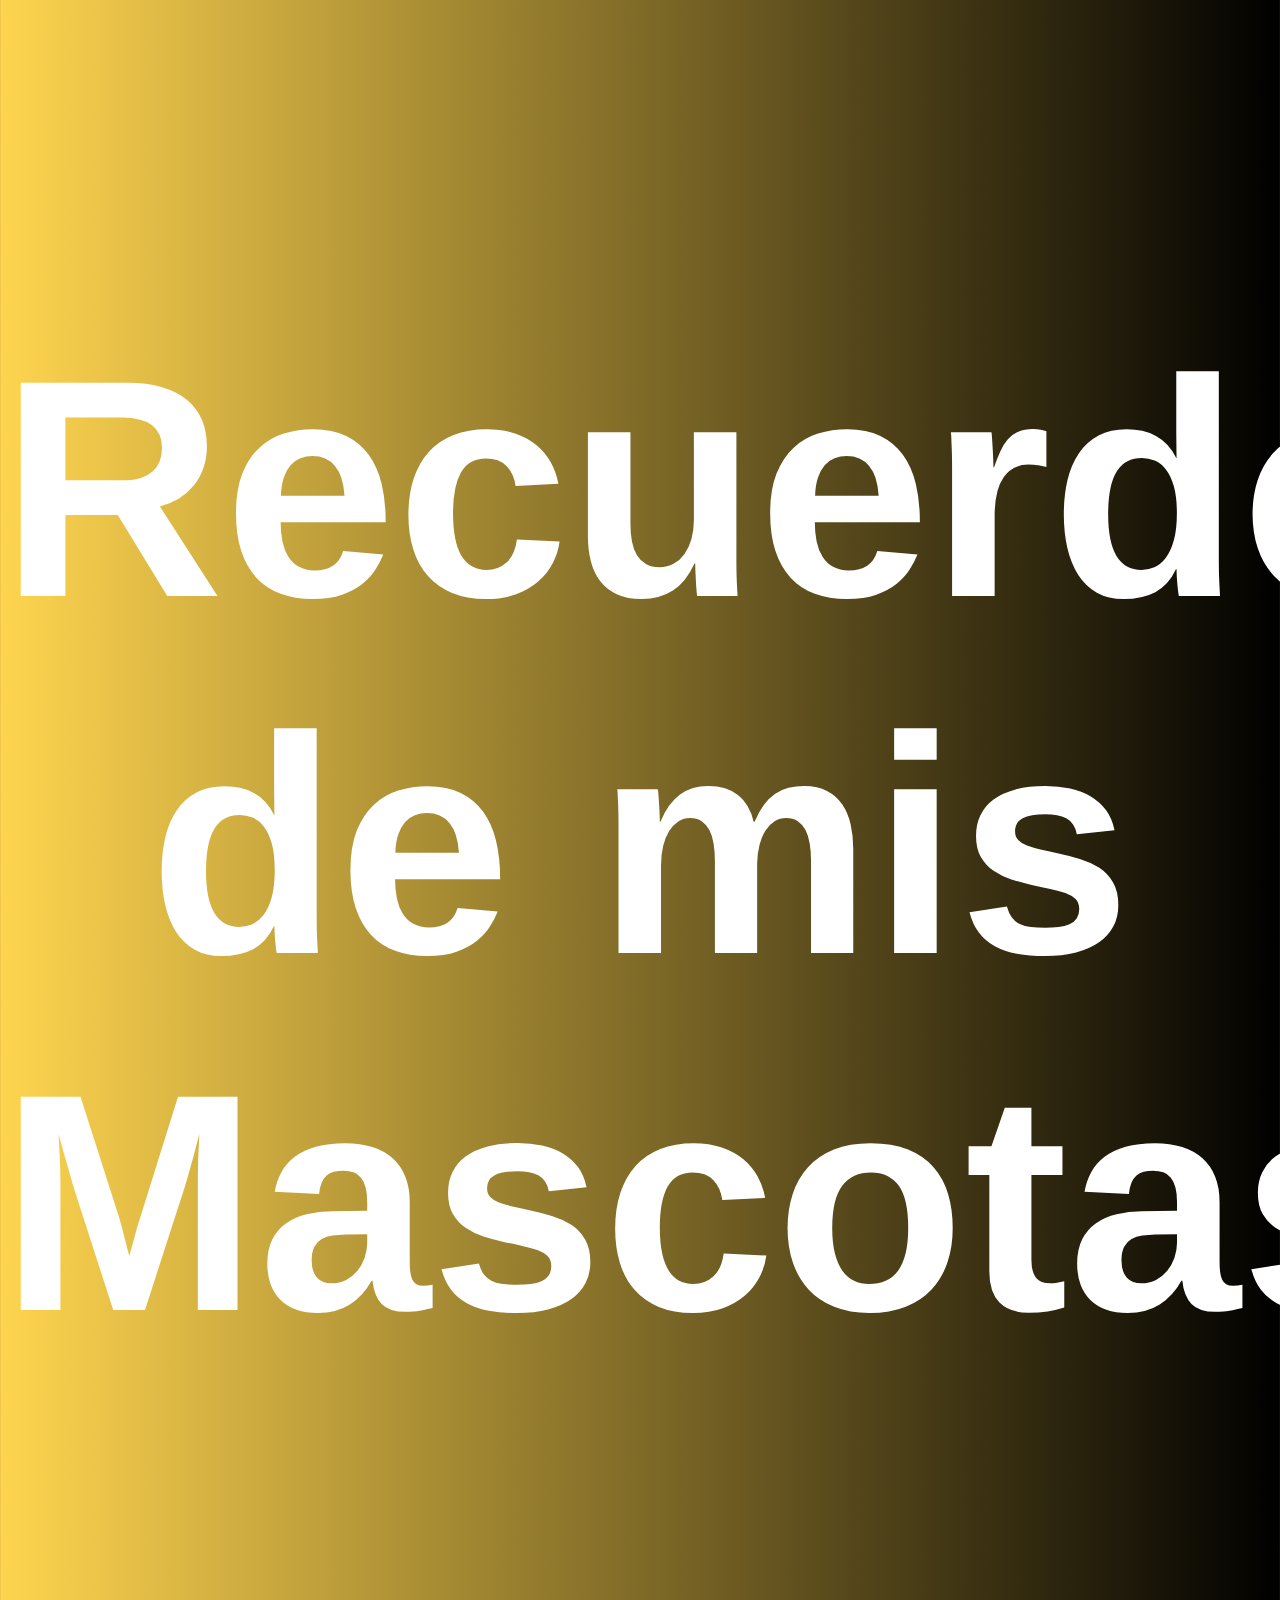
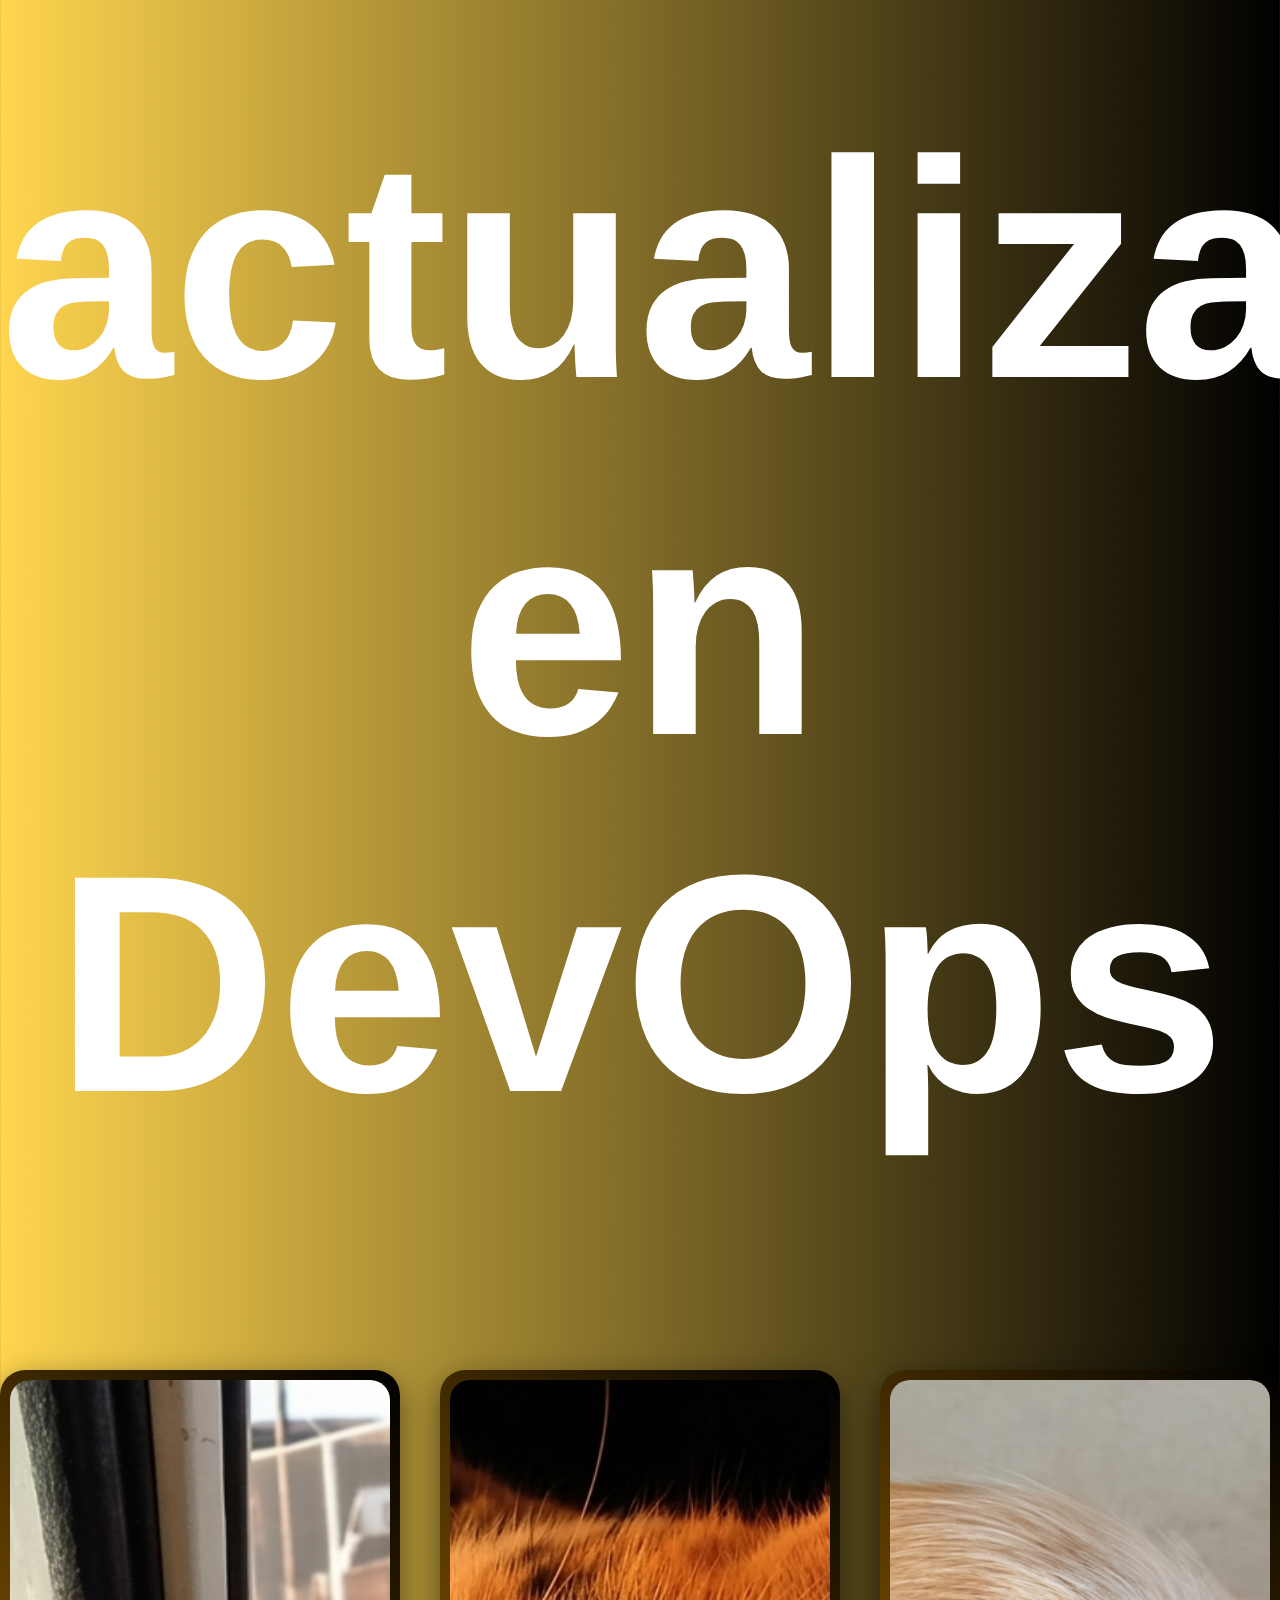
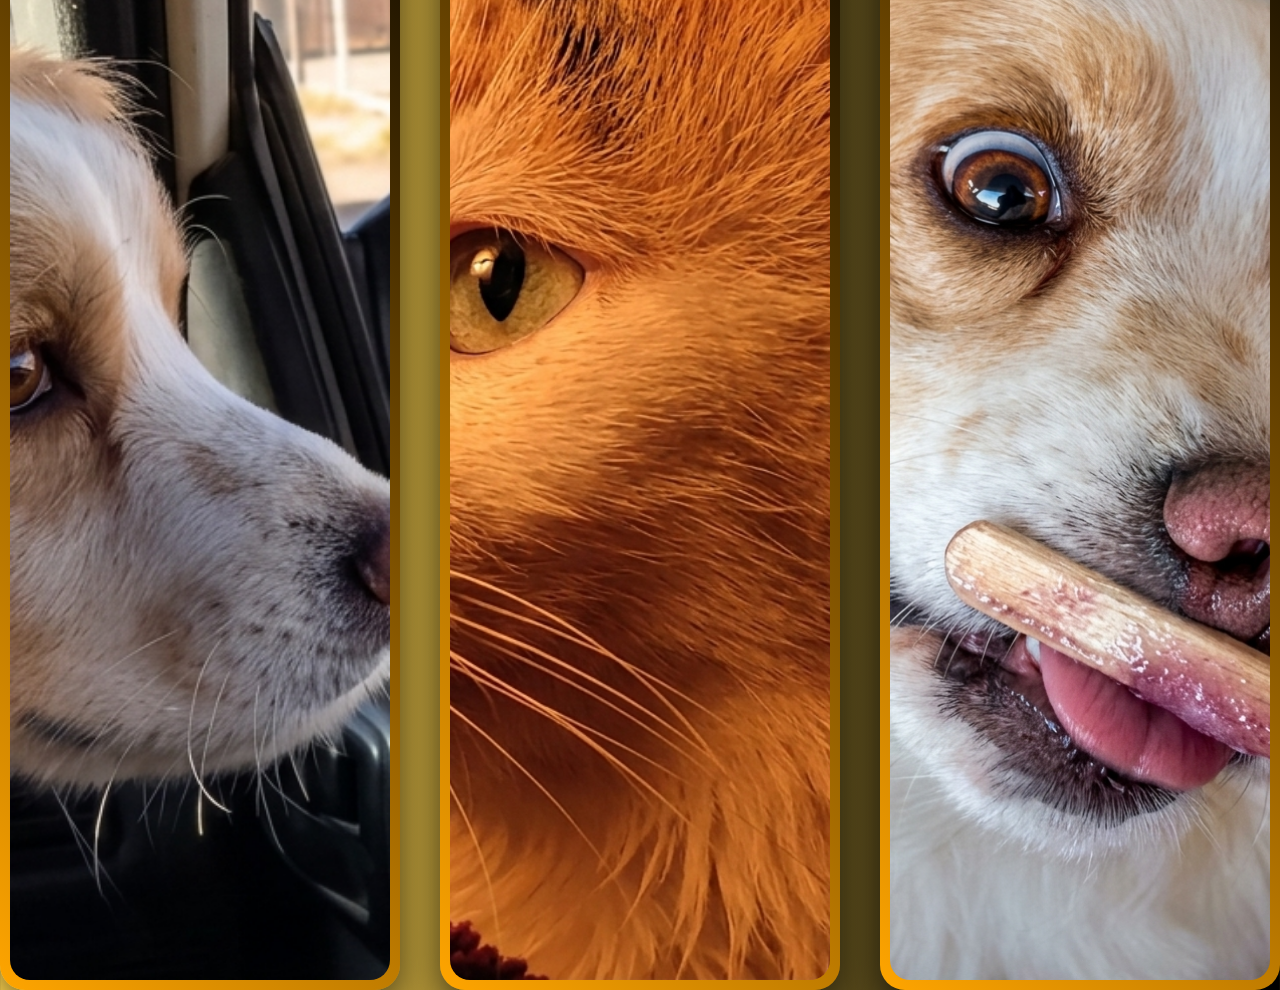
<file: index.html>
<!DOCTYPE html> 
<html lang="es"> 
<head> 
    <meta charset="UTF-8">
    <title>Recuerdos de Randy</title> 
    <link rel="stylesheet" href="stilo.css"> 
</head> 

<body> 
<h1> Recuerdos de mis Mascotas </h1> 
<h1>actualizacion en DevOps</h1>

<div class="contenedor"> 
            
    <div class="card" onclick="abrirMosaico('m1')"> 
        <img src="img/randiVentana.png" alt="Randy"> 
    </div> 

    <div class="card" onclick="abrirMosaico('m2')"> 
        <img src="img/recuerdo2/mile.png" alt="Gato"> 
    </div> 

    <div class="card" onclick="abrirMosaico('m3')"> 
        <img src="img/randiPaleta.png" alt="Randy"> 
    </div> 

</div> 

<div id="m1" class="mosaico">
    <div class="contenido">
        <span class="cerrar" onclick="cerrarMosaico('m1')">✖</span>

        <div class="grid">
            <img src="img/recuerdo1/perro1.jpg">
            <img src="img/perro2.jpg">
            <img src="img/recuerdo1/perro3.jpg">
            <img src="img/perro4.jpg">
            <img src="img/perro5.jpg">
            <img src="img/perro6.jpg">
            <img src="img/perro7.jpg">
            <img src="img/maite, miguel, randi.jpg">
        </div>

    </div>
</div>

<div id="m2" class="mosaico">
    <div class="contenido">
        <span class="cerrar" onclick="cerrarMosaico('m2')">✖</span>

        <div class="grid grid6">
            <img src="img/recuerdo2/mile.png"> 
            <img src="img/recuerdo2/mi.jpg">
            <img src="img/perro6.jpg">
           <img src="img/perro7.jpg"> 
             <img src="img/perro12.jpg">
          <img src="img/recuerdo2/gato1.jpg">
        </div>

    </div>
</div>

<div id="m3" class="mosaico">
    <div class="contenido">
        <span class="cerrar" onclick="cerrarMosaico('m3')">✖</span>

        <div class="grid">
            <img src="img/perro13.jpg">
            <img src="img/perro10.jpg">
            <img src="img/perro11.jpg">
            <img src="img/maite, miguel, randi.jpg">
            <img src="img/maite y randi.jpg">
            <img src="img/perro14.jpg">
            <img src="img/perro15.jpg">
            <img src="img/perro16.jpg">
        </div>

    </div>
</div>

<script>
function abrirMosaico(id) {
    document.getElementById(id).classList.add("activo");
}

function cerrarMosaico(id) {
    document.getElementById(id).classList.remove("activo");
}
</script>

</body> 
</html>
</file>
<file: stilo.css>
body {  
    margin: 0; 
    font-family: Arial, sans-serif; 
    text-align: center; 
    background: linear-gradient(90deg, #ffd54f, #000000);
    min-height: 100vh; 
    color: white; 
} 

h1 { 
    margin-top: 310px; 
    font-size: 310px; 
} 

.contenedor { 
    display: flex; 
    justify-content: center; 
    align-items: center; 
    gap: 40px; 
    margin-top: 40px; 
} 
        
.card { 
    width: 1200px; 
    height: 1200px; 
    padding: 10px; 
    border-radius: 25px; 
    background: linear-gradient(45deg, orange, black); 
    box-shadow: 0 10px 30px rgba(0,0,0,0.5); 
    cursor: pointer;
}

.card img { 
    width: 100%; 
    height: 100%;
    object-fit: cover; 
    border-radius: 20px; 
}

.mosaico {
    position: fixed;
    top: 0;
    left: 0;
    width: 100%;
    height: 100%;
    background: rgba(0,0,0,0.9);
    display: none;
    justify-content: center;
    align-items: center;
}

.mosaico.activo {
    display: flex;
}

.contenido {
    position: relative;
}

.cerrar {
    position: absolute;
    top: -30px;
    right: -120px;
    font-size: 150px;
    color: white;
    cursor: pointer;
}

.grid {
    display: grid;
    grid-template-columns: repeat(4, 1000px);
    gap: 20px;
}

.grid6 {
    grid-template-columns: repeat(3, 1200px);
    justify-content: center;
}

.grid img {
    width: 100%;
    height: 1000px;
    object-fit: cover;
    border-radius: 15px;

    border: 6px solid;
    border-image: linear-gradient(45deg, #FFD700, #000000, #FFD700) 1;

    box-shadow: 0 10px 25px rgba(0,0,0,0.6);

    transition: transform 0.3s;
}

.grid img:hover {
    transform: scale(1.1);
}
</file>
